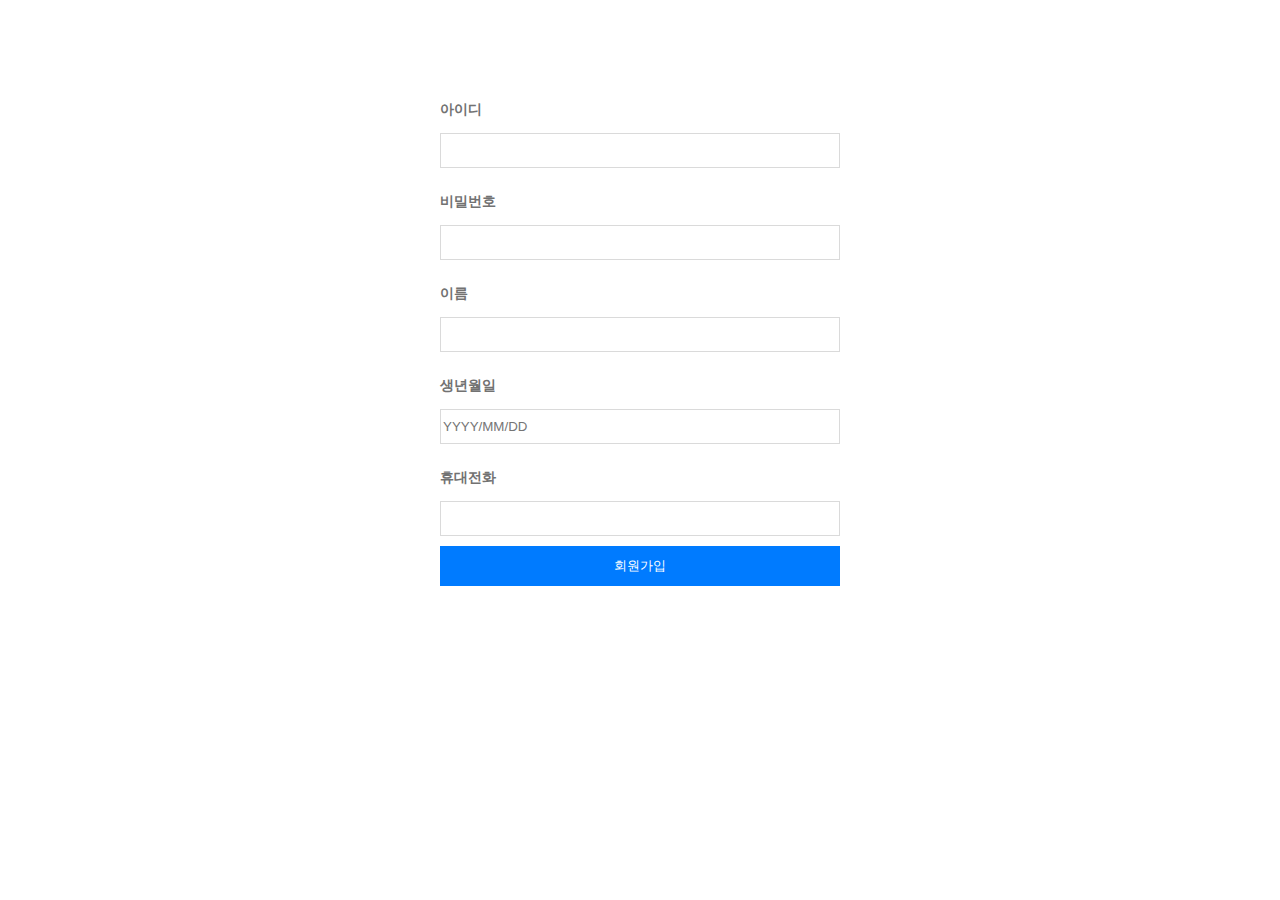
<file: index.html>
<!DOCTYPE html>
<html lang="ko">
<head>
    <meta charset="UTF-8">
    <title>회원가입</title>
    <link rel="stylesheet" href="CSS/styles.css">
    <link rel="stylesheet" href="CSS/default.css">
    <script src="script/index.js"></script>
</head>

<body>
<section class="login">
    <div id="container" role="main">
        <div id="content">
            <h2 class="hide">회원가입</h2>
            <div class="join_content">
                <!-- 아이디 & 비밀번호 입력 -->
                <div class="group">
                    <div class="row_group">
                        <h3 class="join_title">
                            <label for="id">아이디</label>
                        </h3>
                        <span class="id">
                            <input type="text" id="id">
                        </span>
                    </div>
                </div>
                <div class="group">
                    <div class="row_group">
                        <h3 class="join_title">
                            <label for="password">비밀번호</label>
                        </h3>
                        <span class="password">
                            <input type="password" id="password">
                        </span>
                    </div>
                </div>
                <div class="group">
                    <div class="row_group">
                        <h3 class="join_title">
                            <label for="name">이름</label>
                        </h3>
                        <span class="name">
                            <input type="name" id="name">
                        </span>
                    </div>
                </div>
                <div class="group">
                    <div class="row_group">
                        <h3 class="join_title">
                            <label for="yy">생년월일</label>
                        </h3>
                        <span>
                            <input type="text" id="yy" placeholder="YYYY/MM/DD">
                        </span>
                    </div>
                </div>
                <div class="group">
                    <div class="row_group">
                        <h3 class="join_title">
                            <label for="phone">휴대전화</label>
                        </h3>
                        <span class="phone">
                            <input type="phone" id="phone">
                        </span>
                    </div>
                </div>
            </div>
        </div>
        <button type="button" onclick="account_check()">회원가입</button>
</section>
</body>
</html>
</file>
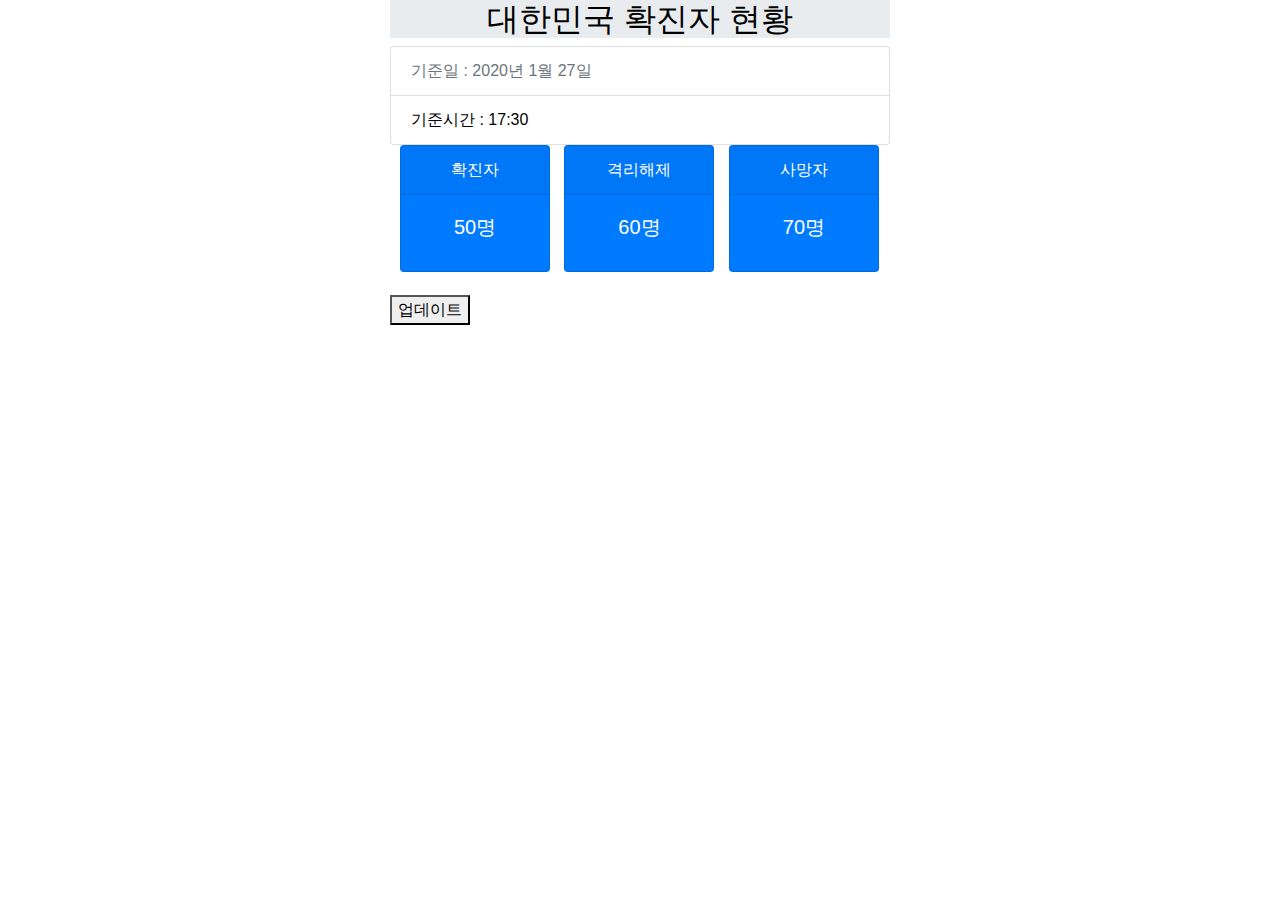
<file: project01_covid19/index.html>
<!DOCTYPE html>
<html lang="en">
<head>
    <meta charset="UTF-8">
    <title>Title</title>
    <!--    CSS link    -->
    <link rel="stylesheet" href="https://maxcdn.bootstrapcdn.com/bootstrap/4.0.0/css/bootstrap.min.css"
          integrity="sha384-Gn5384xqQ1aoWXA+058RXPxPg6fy4IWvTNh0E263XmFcJlSAwiGgFAW/dAiS6JXm" crossorigin="anonymous">
    <link rel="stylesheet" type="text/css" href="CSS/styles.css">
    <!--    Jquery Import   -->
    <script src= "https://ajax.googleapis.com/ajax/libs/jquery/3.4.1/jquery.min.js"></script>
    <script>
        function q1() {
            // 여기에 코드를 입력하세요
            $.ajax({
                type: "GET",
                url: "http://openapi.data.go.kr/openapi/service/rest/Covid19/getCovid19InfStateJson?serviceKey=4cCrWcBqfj9bLgFYojl6nwCygaR%2FuhmAY%2FFK1c1RuOV3nr3ELtnCpBjN5vGM12JhNiOvnRAB%2B%2BEbAEgJZzRJWw%3D%3D&pageNo=1&numOfRows=10&startCreateDt=20200310&endCreateDt=20200315&_type=json",
                data: {},
                success: function (response) {
                    let items = response['header']
                    console.log(items)
                    // let temp_html = ``
                    // for (let i = 0; i < items.length; i++) {
                    //     let decide = items[i]['decideCnt']
                    // } console.log(decide);


                }
            });
        }

    </script>
</head>
<body>
<div id="main" class="wrap">
    <div class="jumbotron jumbotron-fluid">
        <div class="container">
            <h2 class="display-5">대한민국 확진자 현황</h2>
        </div>
    </div>
    <ul class="list-group">
        <li class="list-group-item disabled">기준일 : 2020년 1월 27일</li>
        <li class="list-group-item">기준시간 : 17:30</li>
    </ul>

    <div class="contents">
        <ul>
            <li>
                <div class="card text-white bg-primary mb-3" style="width: 100%;">
                    <div class="card-header">확진자</div>
                    <div class="card-body">
                        <h5 class="card-title">50명</h5>
                    </div>
                </div>
            </li>
            <li>
                <div class="card text-white bg-primary mb-3" style="width: 100%;">
                    <div class="card-header">격리해제</div>
                    <div class="card-body">
                        <h5 class="card-title">60명</h5>
                    </div>
                </div>
            </li>
            <li>
                <div class="card text-white bg-primary mb-3" style="width: 100%;">
                    <div class="card-header">사망자</div>
                    <div class="card-body">
                        <h5 class="card-title">70명</h5>
                    </div>
                </div>
            </li>
        </ul>
    </div>
    <button onclick="q1()">업데이트</button>


</div>
</body>
</html>
</file>
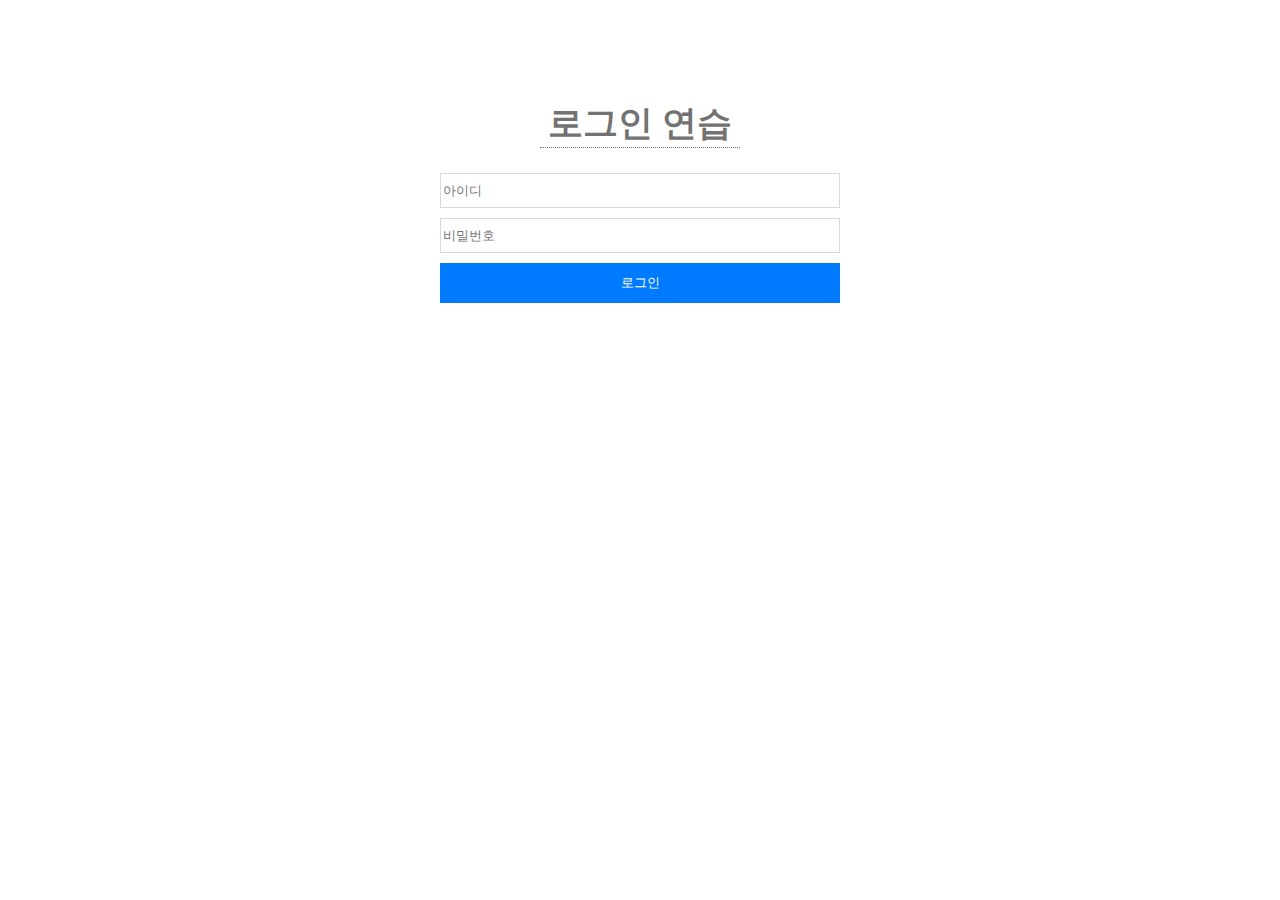
<file: project02_logIn/index.html>
<!DOCTYPE html>
<html lang="ko">
<head>
    <meta charset="UTF-8">
    <title>로그인 페이지</title>
    <link rel="stylesheet" href="CSS/styles.css">
    <link rel="stylesheet" href="CSS/default.css">
    <script src="script/index.js"></script>
</head>

<body>
<section class="login">
    <h2 class="logo">로그인 연습</h2>
    <ul>
        <li><input type="text" placeholder="아이디" id="login_account"></li>
        <li><input type="password" placeholder="비밀번호" id="login_password"></li>
        <li>
            <button type="button" onclick="account_check()">로그인</button>
        </li>
    </ul>
</section>
</body>
</html>
</file>
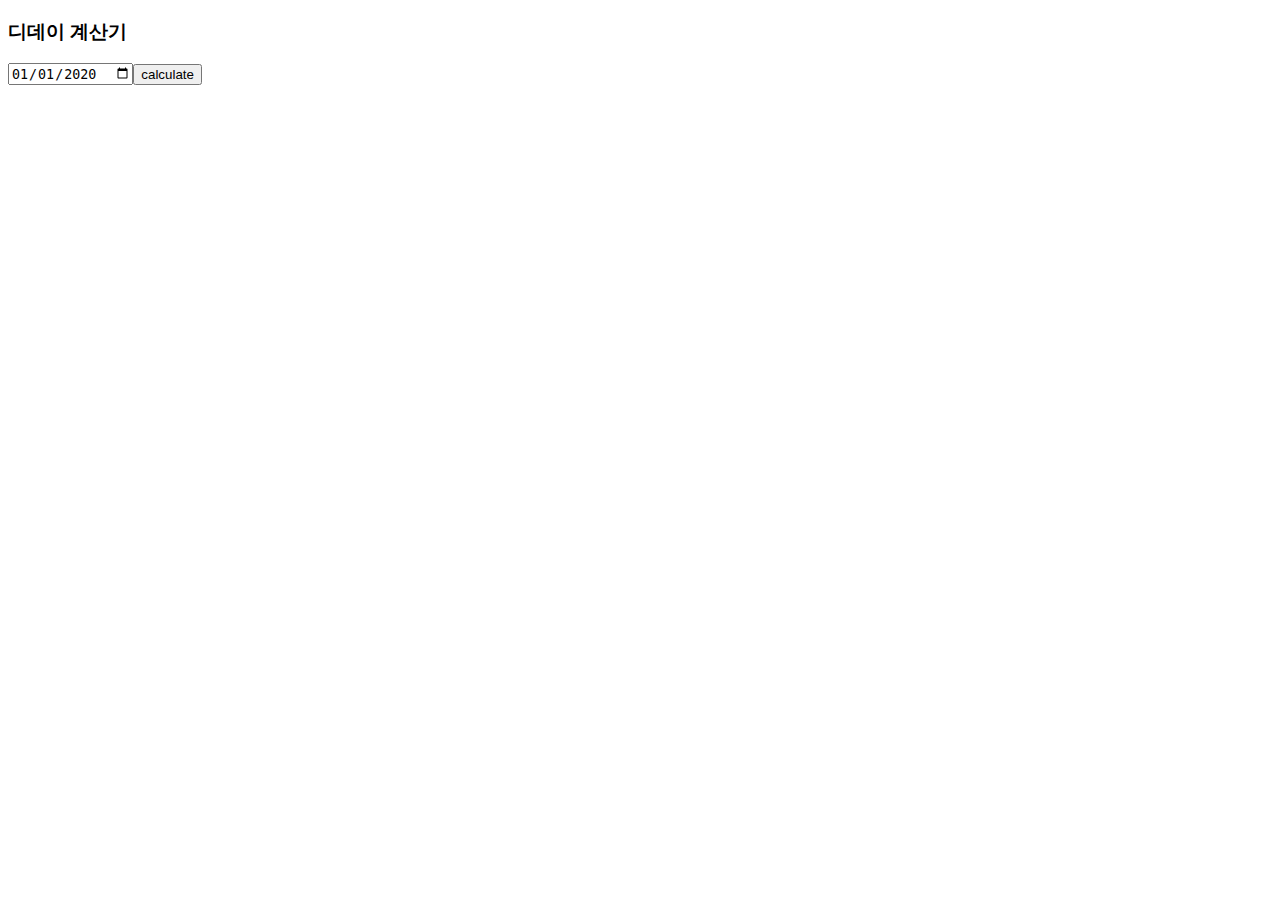
<file: project05_D-dayCal/templates/index.html>
<!DOCTYPE html>
<html lang="en">
<head>
  <meta charset="UTF-8">
  <meta name="viewport" content="width=device-width, initial-scale=1.0">
  <title>Document</title>
</head>
<body>
  <h3>디데이 계산기</h3>
      <form action="/d-day" method="get">
        <input type='date' name='d_day_cal'/ value="2020-01-01"><button>calculate</button></form>
</body>
</html>
</file>
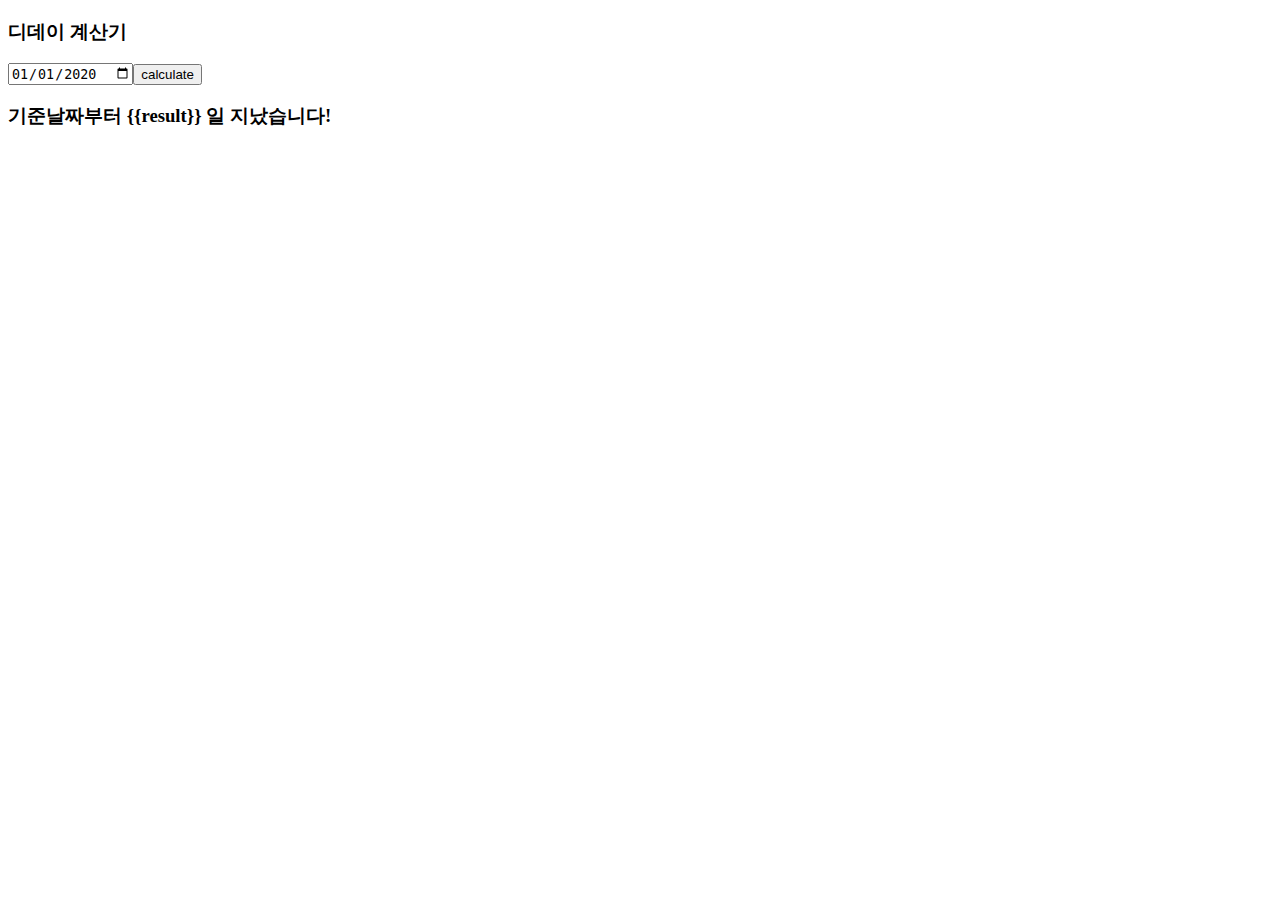
<file: templates/day.html>
<!DOCTYPE html>
<html lang="en">
<head>
  <meta charset="UTF-8">
  <meta name="viewport" content="width=device-width, initial-scale=1.0">
  <title>Document</title>
</head>
<body>
  <h3>디데이 계산기</h3>
      <form action="/d-day" method="get">
        <input type='date' name='d_day_cal'/ value="2020-01-01"><button>calculate</button></form>
  <h3>기준날짜부터 {{result}} 일 지났습니다!</h3>
</body>
</html>
</file>
<file: CSS/styles.css>
.login {
    text-align: center;
    width: 400px;
    height: 500px;
    margin: 100px auto auto auto;
}

.login .logo {
    width: 200px;
    font-size: 35px;
    border-bottom: #727272 solid 1px;
    border-bottom-style: dotted;
    margin: 0 auto 25px auto;
}

.login input {
    width: 100%;
    height: 35px;
    margin: 0 0 10px 0;
    border: solid 1px #dadada
}

.login button {
    width: 100%;
    height: 40px;
    border: #007bff solid 1px;
    background-color: #007bff;
    color: white;
    cursor: pointer;
}


h3 {
    text-align: left;
}
</file>
<file: project01_covid19/CSS/styles.css>
.wrap {
    width: 500px;
    margin: 0 auto 0 auto;
    color: black;
}

.wrap h2 {
    text-align: center;
}

.wrap ul {
    list-style: none;
    padding: 0;
}



.wrap table {
    width: 100%;
}

.wrap table tr {
    text-align: center;
}


.jumbotron {
    padding: 0;
    margin: 0;
}

.contents {
    padding: 0;
    margin: 0;
}
.contents ul {
    width: 500px;
    margin: 0;


}

.contents ul li {
    display: inline-block;
    width: 150px;
    height: 150px;
    margin: 0 10px 0 10px;
    text-align: center;
}

.contents ul li:first-child {
    margin-right: 0;
}

.contents ul li:last-child {
    margin-left: 0;
}



.contents {
    text-align: left;
}
</file>
<file: project02_logIn/CSS/styles.css>
.login {
    text-align: center;
    width: 400px;
    height: 500px;
    margin: 100px auto auto auto;
}

.login .logo {
    width: 200px;
    font-size: 35px;
    border-bottom: #727272 solid 1px;
    border-bottom-style: dotted;
    margin: 0 auto 25px auto;
}

.login input {
    width: 100%;
    height: 35px;
    margin: 0 0 10px 0;
    border: solid 1px #dadada
}

.login button {
    width: 100%;
    height: 40px;
    border: #007bff solid 1px;
    background-color: #007bff;
    color: white;
    cursor: pointer;
}
</file>
<file: CSS/default.css>
@charset "utf-8";
@import url(https://fonts.googleapis.com/css?family=Lato);

/*!* Reset *!*/
h1, h2 {padding: 0; margin: 0;}

* {
box-sizing: border-box;
}





/*html,body,h1,h2,h3,h4,h5,h6,div,p,blockquote,pre,code,address,ul,ol,li,menu,nav,section,article,aside,*/
/*dl,dt,dd,table,thead,tbody,tfoot,label,caption,th,td,form,fieldset,legend,hr,input,button,textarea,object,figure,figcaption {margin:0;padding:0;}*/
/*html, body{width:100%;}*/
/*html{-webkit-touch-callout:none; -webkit-user-select:none; -webkit-tap-highlight-color:rgba(0, 0, 0, 0);}*/
/*body{width:100%; background:#fff; min-width:320px; -webkit-text-size-adjust:none;word-wrap:break-word;word-break:break-all;}*/
body {border:none;font-size:12px; font-family:'Lato', sans-serif;color:#727272;}
ul,ol,li{list-style:none; margin: 0; padding: 0;}
/*table{width:100%;border-spacing:0;border-collapse:collapse;}*/
/*img,fieldset{border:0;}*/
/*address,caption,cite,code,em{font-style:normal;font-weight:normal;}*/
/*label,img,input,select,textarea,button{vertical-align:middle;}*/
/*caption,legend{line-height:0;font-size:1px;overflow:hidden;}*/
/*hr{display:none;}*/
/*main,header,section,nav,footer,aside,article,figure{display:block;}*/
/*a{color:#000;text-decoration:none;}*/
/* * {outline:0  !important;-webkit-tap-highlight-color:rgba(0,0,0,0) !important;tap-highlight-color:rgba(0,0,0,0) !important;}*/
/*a:link,a:hover,a:active{text-decoration:none;}*/
/*footer {text-align:center;}*/

/*!* Form *!*/
/*textarea { border:1px solid #dbdbdb;}*/
/*select { height:32px; font-size:13px; color:#373737; border:1px solid #e9e9e9; background:#fff;}*/
/*input[type=tel],*/
/*input[type=time],*/
/*input[type=text],*/
/*input[type=password],*/
/*input[type=search],*/
/*input[type=email],*/
/*input[type=file],*/
/*input[type=url],*/
/*input[type=number],*/
/*input[type=date],textarea {width:100%; height:30px; font-size:13px; color:#373737; border:1px solid #e9e9e9; background:#fff; text-decoration:none; text-indent:20px;  transition: all 0.5s; vertical-align:middle;}*/
/*input::-webkit-input-placeholder{color:#b5b5b5; font-size:12px; line-height:100%;}*/
/*textarea { padding:5px 0;}*/
/*select:focus,*/
/*textarea:focus,*/
/*input:focus { border: 1px solid #727272;}*/

/*input[type=tel][readonly],*/
/*input[type=text][readonly],*/
/*input[type=password][readonly],*/
/*input[type=email][readonly],*/
/*input[type=tel][disabled],*/
/*input[type=text][disabled],*/
/*input[type=password][disabled],*/
/*input[type=email][disabled]{background:#eaeaea !important; border-color:#c0c0c0 !important; color:#666 !important; -webkit-appearance:none;font-size:12px;}*/
/*textarea[readonly],*/
/*textarea[disabled]{padding:11px; font-size:16px; color:#666 !important; font-weight:normal; line-height:140%; height:78px; background:#eaeaea;border:1px solid #c0c0c0;}*/

/*.clear { zoom:1;clear:both;}*/
/*.clear:after { content:""; display:block; clear:both;}*/
.hide {position: absolute; left: -5000px;}
/*.skip {position: absolute; left: 0; top: -100px; width: 100%; height: 50px; line-height: 50px; background: #000; color: #fff; text-align: center; font-size: 14px; transition: all 0.5s;}*/
/*.skip:focus {top: 0;}*/
</file>
<file: project02_logIn/CSS/default.css>
@charset "utf-8";
@import url(https://fonts.googleapis.com/css?family=Lato);

/*!* Reset *!*/
h1, h2 {padding: 0; margin: 0;}

* {
box-sizing: border-box;
}





/*html,body,h1,h2,h3,h4,h5,h6,div,p,blockquote,pre,code,address,ul,ol,li,menu,nav,section,article,aside,*/
/*dl,dt,dd,table,thead,tbody,tfoot,label,caption,th,td,form,fieldset,legend,hr,input,button,textarea,object,figure,figcaption {margin:0;padding:0;}*/
/*html, body{width:100%;}*/
/*html{-webkit-touch-callout:none; -webkit-user-select:none; -webkit-tap-highlight-color:rgba(0, 0, 0, 0);}*/
/*body{width:100%; background:#fff; min-width:320px; -webkit-text-size-adjust:none;word-wrap:break-word;word-break:break-all;}*/
body {border:none;font-size:12px; font-family:'Lato', sans-serif;color:#727272;}
ul,ol,li{list-style:none; margin: 0; padding: 0;}
/*table{width:100%;border-spacing:0;border-collapse:collapse;}*/
/*img,fieldset{border:0;}*/
/*address,caption,cite,code,em{font-style:normal;font-weight:normal;}*/
/*label,img,input,select,textarea,button{vertical-align:middle;}*/
/*caption,legend{line-height:0;font-size:1px;overflow:hidden;}*/
/*hr{display:none;}*/
/*main,header,section,nav,footer,aside,article,figure{display:block;}*/
/*a{color:#000;text-decoration:none;}*/
/* * {outline:0  !important;-webkit-tap-highlight-color:rgba(0,0,0,0) !important;tap-highlight-color:rgba(0,0,0,0) !important;}*/
/*a:link,a:hover,a:active{text-decoration:none;}*/
/*footer {text-align:center;}*/

/*!* Form *!*/
/*textarea { border:1px solid #dbdbdb;}*/
/*select { height:32px; font-size:13px; color:#373737; border:1px solid #e9e9e9; background:#fff;}*/
/*input[type=tel],*/
/*input[type=time],*/
/*input[type=text],*/
/*input[type=password],*/
/*input[type=search],*/
/*input[type=email],*/
/*input[type=file],*/
/*input[type=url],*/
/*input[type=number],*/
/*input[type=date],textarea {width:100%; height:30px; font-size:13px; color:#373737; border:1px solid #e9e9e9; background:#fff; text-decoration:none; text-indent:20px;  transition: all 0.5s; vertical-align:middle;}*/
/*input::-webkit-input-placeholder{color:#b5b5b5; font-size:12px; line-height:100%;}*/
/*textarea { padding:5px 0;}*/
/*select:focus,*/
/*textarea:focus,*/
/*input:focus { border: 1px solid #727272;}*/

/*input[type=tel][readonly],*/
/*input[type=text][readonly],*/
/*input[type=password][readonly],*/
/*input[type=email][readonly],*/
/*input[type=tel][disabled],*/
/*input[type=text][disabled],*/
/*input[type=password][disabled],*/
/*input[type=email][disabled]{background:#eaeaea !important; border-color:#c0c0c0 !important; color:#666 !important; -webkit-appearance:none;font-size:12px;}*/
/*textarea[readonly],*/
/*textarea[disabled]{padding:11px; font-size:16px; color:#666 !important; font-weight:normal; line-height:140%; height:78px; background:#eaeaea;border:1px solid #c0c0c0;}*/

/*.clear { zoom:1;clear:both;}*/
/*.clear:after { content:""; display:block; clear:both;}*/
/*.hide {position: absolute; left: -5000px;}*/
/*.skip {position: absolute; left: 0; top: -100px; width: 100%; height: 50px; line-height: 50px; background: #000; color: #fff; text-align: center; font-size: 14px; transition: all 0.5s;}*/
/*.skip:focus {top: 0;}*/
</file>
